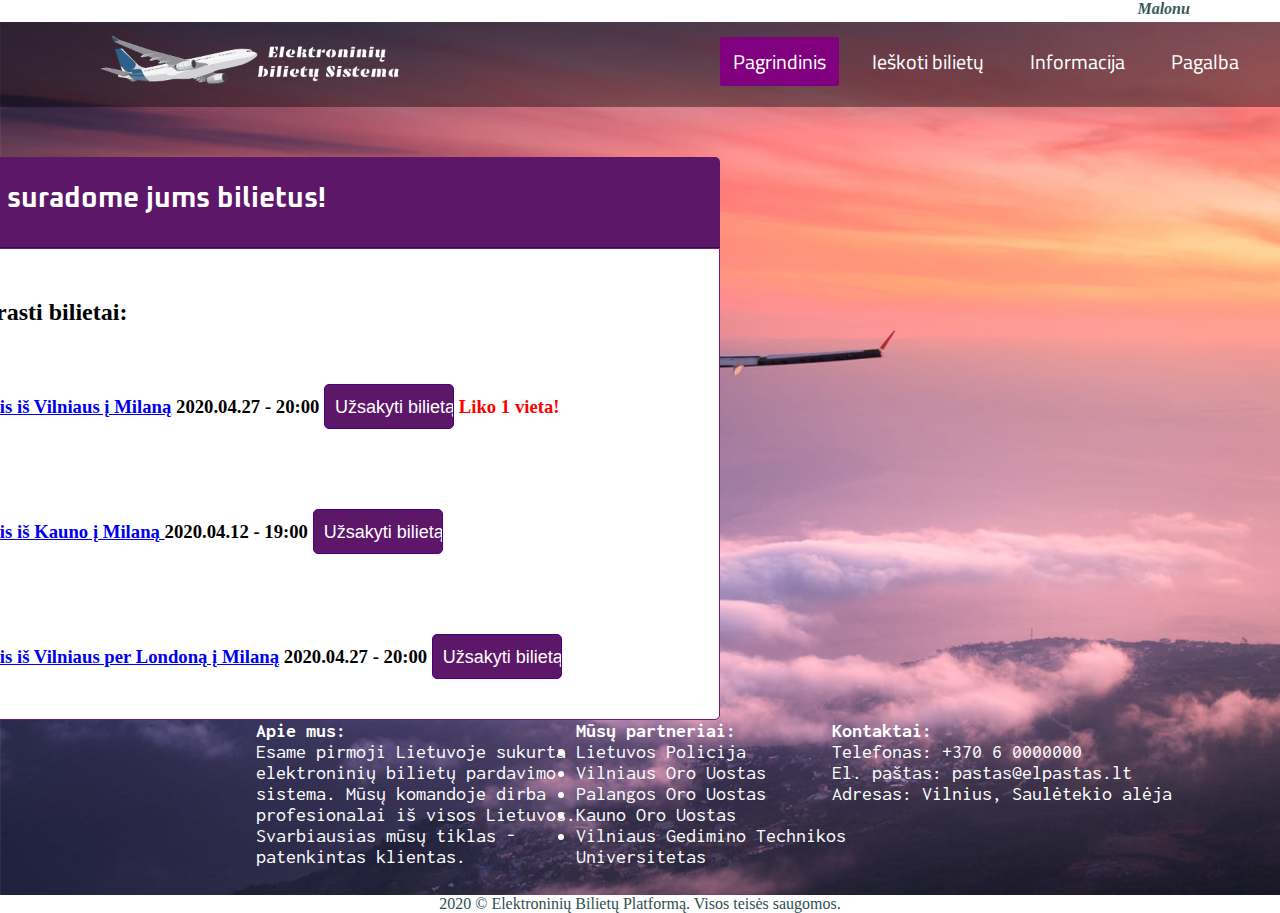
<file: bilietu_sarasas.html>
<!DOCTYPE html>
<html lang="en">
<head>
	<meta charset="UTF-8">
	<title>Bilietų Pardavimo Platforma</title>
	<link rel="stylesheet" href="style.css">
	<link rel="shortcut icon" type="image/png" href="images/plane.ico"/>
	<link rel="stylesheet" href="https://use.fontawesome.com/releases/v5.6.3/css/all.css">
</head>
<body>
<script src="datetime.js"></script>
<div id="fb-root"></div>
<body onload="startTime()">
<marquee behavior="scroll" loop="-1" width="93%"><i><font color="#2F4F4F"><strong><div id="txt"></div></strong></font></i></marquee>

	<div class="wrapper_pultas">
		<nav class="navbar">
			<img class="logo" src="images/logo.png">
			<ul>
				<li><a class="active" href="index.html">Pagrindinis</a></li>
				<li><a href="index.html">Ieškoti bilietų</a></li>
				<li><a href="#">Informacija</a></li>
				<li><a href="pagalba.html">Pagalba</a></li>
			</ul>
		</nav>

		<div class="forma_pultas">
			<div class="header">Mes suradome jums bilietus!</div>
			<form action="skrydis.html">
				<h2>Visi rasti bilietai:</h2></br>
				<h3><ul>
					<li><a href = "#">Skrydis iš Vilniaus į Milaną</a> 2020.04.27 - 20:00  <input color="red" type="submit" value="Užsakyti bilietą "><font color="red">  Liko 1 vieta!</font></li>
					<li><a href = "#">Skrydis iš Kauno į Milaną </a> 2020.04.12 - 19:00  <input color="green" type="submit" value="Užsakyti bilietą "></li>
                    <li><a href = "#">Skrydis iš Vilniaus per  Londoną į Milaną</a> 2020.04.27 - 20:00  <input color="green" type="submit" value="Užsakyti bilietą "></li>

                </ul></h3>
			</form>
		</div>


		<div class="footer1">
			<b>Apie mus:</b></br>Esame pirmoji Lietuvoje sukurta elektroninių bilietų pardavimo sistema. Mūsų komandoje dirba profesionalai iš visos Lietuvos. Svarbiausias mūsų tiklas - patenkintas klientas.
		</div>
		<div class="footer2">
			<b>Mūsų partneriai:</b>
			<ul>
			  <li>Lietuvos Policija</li>
			  <li>Vilniaus Oro Uostas</li>
			  <li>Palangos Oro Uostas</li>
			  <li>Kauno Oro Uostas</li>
			  <li>Vilniaus Gedimino Technikos Universitetas</li>
			</ul>
		</div>
		<div class="footer3">
			<b>Kontaktai:</b></br>Telefonas: +370 6 0000000<br/>
			El. paštas: pastas@elpastas.lt<br/>
			Adresas: Vilnius, Saulėtekio alėja
		</div>
	</div>
	<center><font color="#2F4F4F">2020 © Elektroninių Bilietų Platformą. Visos teisės saugomos.</font></center>
</body>
</html>
</file>
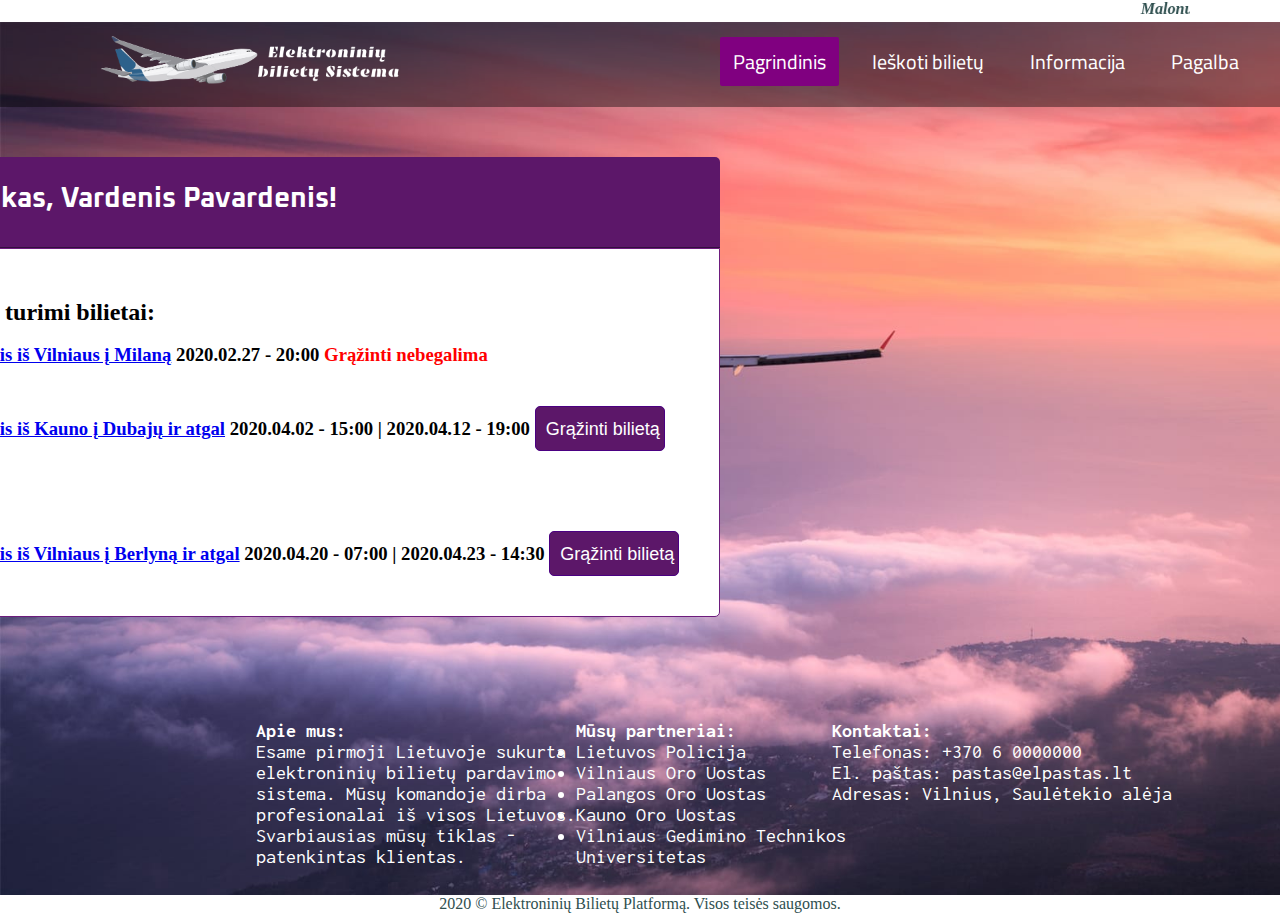
<file: pultas.html>
<!DOCTYPE html>
<html lang="en">
<head>
	<meta charset="UTF-8">
	<title>Bilietų Pardavimo Platforma</title>
	<link rel="stylesheet" href="style.css">
	<link rel="shortcut icon" type="image/png" href="images/plane.ico"/>
	<link rel="stylesheet" href="https://use.fontawesome.com/releases/v5.6.3/css/all.css">
</head>
<body>
<script src="datetime.js"></script>
<div id="fb-root"></div>
<body onload="startTime()">
<marquee behavior="scroll" loop="-1" width="93%"><i><font color="#2F4F4F"><strong><div id="txt"></div></strong></font></i></marquee>

	<div class="wrapper_pultas">
		<nav class="navbar">
			<img class="logo" src="images/logo.png">
			<ul>
				<li><a class="active" href="index.html">Pagrindinis</a></li>
				<li><a href="index.html">Ieškoti bilietų</a></li>
				<li><a href="#">Informacija</a></li>
				<li><a href="pagalba.html">Pagalba</a></li>
			</ul>
		</nav>
			
		<div class="forma_pultas">
			<div class="header">Sveikas, Vardenis Pavardenis!</div>
			<form>
				<h2>Jūsų turimi bilietai:</h2></br>
				<h3><ul>
					<li><a href = "#">Skrydis iš Vilniaus į Milaną</a> 2020.02.27 - 20:00 <font color="red">Grąžinti nebegalima</font></li>
					<li><a href = "#">Skrydis iš Kauno į Dubajų ir atgal</a> 2020.04.02 - 15:00 | 2020.04.12 - 19:00 <input type="submit" value="Grąžinti bilietą"></input></li>
					<li><a href = "#">Skrydis iš Vilniaus į Berlyną ir atgal</a> 2020.04.20 - 07:00 | 2020.04.23 - 14:30 <input type="submit" value="Grąžinti bilietą"></input></li>
				</h3>
			</form>
		</div>


		<div class="footer1">
			<b>Apie mus:</b></br>Esame pirmoji Lietuvoje sukurta elektroninių bilietų pardavimo sistema. Mūsų komandoje dirba profesionalai iš visos Lietuvos. Svarbiausias mūsų tiklas - patenkintas klientas.
		</div>
		<div class="footer2">
			<b>Mūsų partneriai:</b>
			<ul>
			  <li>Lietuvos Policija</li>
			  <li>Vilniaus Oro Uostas</li>
			  <li>Palangos Oro Uostas</li>
			  <li>Kauno Oro Uostas</li>
			  <li>Vilniaus Gedimino Technikos Universitetas</li>
			</ul>  
		</div>
		<div class="footer3">
			<b>Kontaktai:</b></br>Telefonas: +370 6 0000000<br/>
			El. paštas: pastas@elpastas.lt<br/>
			Adresas: Vilnius, Saulėtekio alėja
		</div>
	</div>
	<center><font color="#2F4F4F">2020 © Elektroninių Bilietų Platformą. Visos teisės saugomos.</font></center>
</body>
</html>
</file>
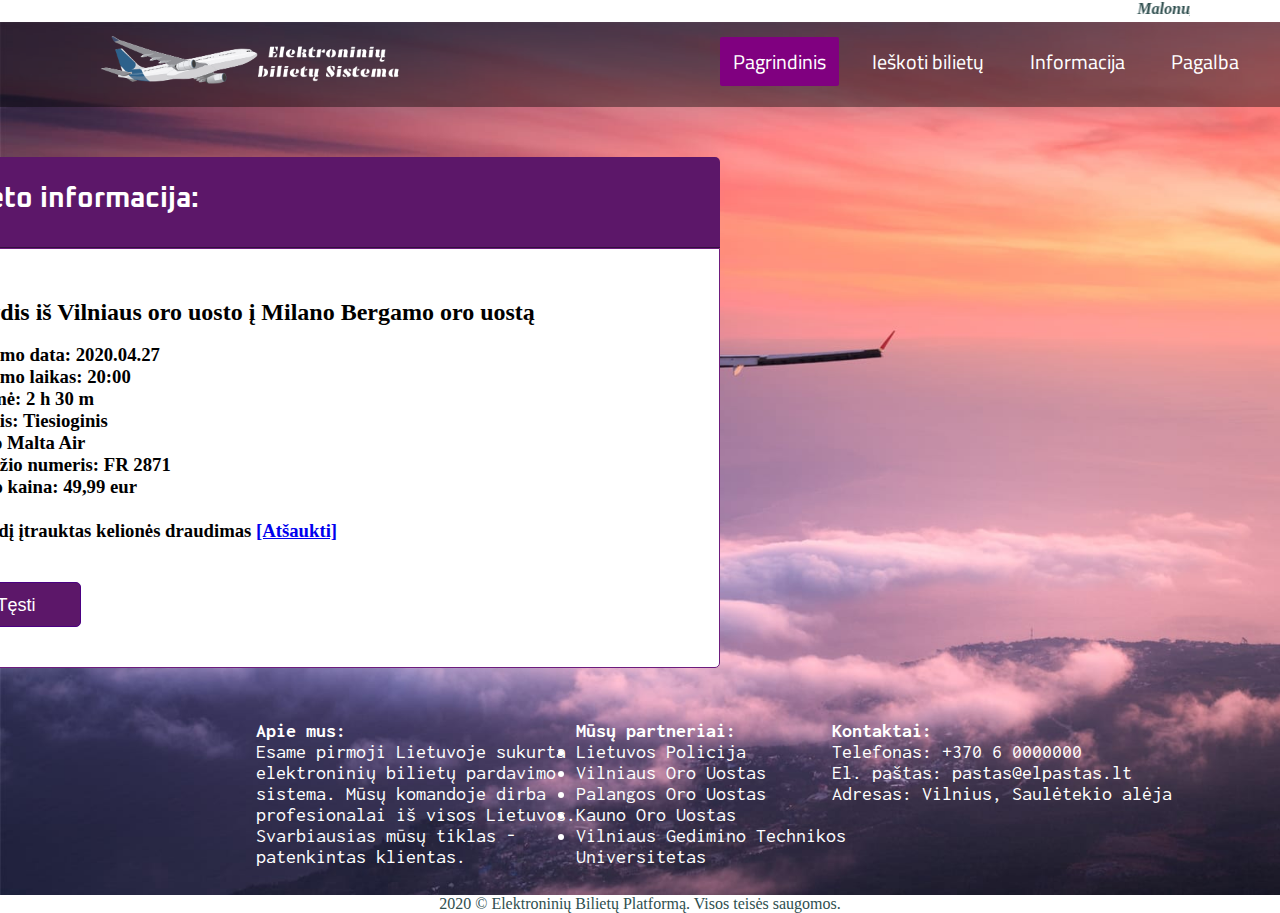
<file: skrydis.html>
<!DOCTYPE html>
<html lang="en">
<head>
	<meta charset="UTF-8">
	<title>Bilietų Pardavimo Platforma</title>
	<link rel="stylesheet" href="style.css">
	<link rel="shortcut icon" type="image/png" href="images/plane.ico"/>
	<link rel="stylesheet" href="https://use.fontawesome.com/releases/v5.6.3/css/all.css">
</head>
<body>
<script src="datetime.js"></script>
<div id="fb-root"></div>
<body onload="startTime()">
<marquee behavior="scroll" loop="-1" width="93%"><i><font color="#2F4F4F"><strong><div id="txt"></div></strong></font></i></marquee>

	<div class="wrapper_pultas">
		<nav class="navbar">
			<img class="logo" src="images/logo.png">
			<ul>
				<li><a class="active" href="index.html">Pagrindinis</a></li>
				<li><a href="index.html">Ieškoti bilietų</a></li>
				<li><a href="#">Informacija</a></li>
				<li><a href="pagalba.html">Pagalba</a></li>
			</ul>
		</nav>

		<div class="forma_pultas">
			<div class="header">Bilieto informacija:</div>
			<form action="apmokejimas.html">
				<h2>Skrydis iš Vilniaus oro uosto į Milano Bergamo oro uostą</h2></br>
				<h3><ul>
					<li>Išvykimo data: 2020.04.27</li> 
					<li>Išvykimo laikas: 20:00</li>
					<li>Trukmė: 2 h 30 m</li>
                    <li>Skrydis: Tiesioginis</li>
                    <li>Vykdo Malta Air</li>
                    <li>Skrydžio numeris: FR 2871</li>
                    <li>Bilieto kaina: 49,99 eur</li>

					</br>Į skrydį įtrauktas kelionės draudimas <a href = "#">[Atšaukti]</a>
                </ul></h3>
    		<input type="submit" value="Tęsti">
			</form>
		</div>


		<div class="footer1">
			<b>Apie mus:</b></br>Esame pirmoji Lietuvoje sukurta elektroninių bilietų pardavimo sistema. Mūsų komandoje dirba profesionalai iš visos Lietuvos. Svarbiausias mūsų tiklas - patenkintas klientas.
		</div>
		<div class="footer2">
			<b>Mūsų partneriai:</b>
			<ul>
			  <li>Lietuvos Policija</li>
			  <li>Vilniaus Oro Uostas</li>
			  <li>Palangos Oro Uostas</li>
			  <li>Kauno Oro Uostas</li>
			  <li>Vilniaus Gedimino Technikos Universitetas</li>
			</ul>
		</div>
		<div class="footer3">
			<b>Kontaktai:</b></br>Telefonas: +370 6 0000000<br/>
			El. paštas: pastas@elpastas.lt<br/>
			Adresas: Vilnius, Saulėtekio alėja
		</div>
	</div>
	<center><font color="#2F4F4F">2020 © Elektroninių Bilietų Platformą. Visos teisės saugomos.</font></center>
</body>
</html>
</file>
<file: style.css>
@import url('https://fonts.googleapis.com/css?family=Cairo&display=swap');
@import url('https://fonts.googleapis.com/css?family=Oswald&display=swap');
@import url('https://fonts.googleapis.com/css?family=Inconsolata&display=swap');
@import url('https://fonts.googleapis.com/css?family=Oxanium&display=swap');
* {
	padding: 0;
	margin: 0;
}
.wrapper {
	background: url(images/bg.jpg) no-repeat;
	background-size: cover;
	height: 97vh;
}
.wrapper .center {
	position: absolute;
	top: 35%;
	left: 35%;
	transform: translate(-50%, -50%);
	font-family: 'Oswald', sans-serif;
	user-select: none;
}
.footer1 {
	position: absolute;
	top: 80%;
	left: 20%;
	width: 350px;
	color: white;
	font-size: 20px;
	font-family: 'Inconsolata', sans-serif;
}
.footer2 {
	position: absolute;
	top: 80%;
	left: 45%;
	width: 350px;
	color: white;
	font-size: 20px;
	font-family: 'Inconsolata', sans-serif;
}
.footer3 {
	position: absolute;
	top: 80%;
	left: 65%;
	width: 350px;
	color: white;
	font-size: 20px;
	font-family: 'Inconsolata', sans-serif;
}
.center h1 {
	color: white;
	font-size: 60px;
	font-weight: bold;
	width: 900px;
	text-align: center;
}
.center h2 {
	color: white;
	font-size: 50px;
	font-weight: bold;
	width: 885px;
	margin-top: 10px;
	text-align: center;
}
/*
.center .buttons {
	margin: 35px 280px;
}
.buttons button {
	height: 50px;
	width: 150px;
	font-size: 18px;
	font-weight: bold;
	color: white;
	background: purple;
	border: 1px solid #4B0082;
	outline: none;
	cursor: pointer;
	border-radius: 25px;
}
.buttons .btn {
	margin-left: 25px;
}
.buttons button:hover {
	background: #BA55D3;
}*/
.navbar {
	height: 85px;
	width: 100%;
	background: rgba(0,0,0,0.4);
}
.navbar ul {
	float: right;
	margin-right: 20px;
}
.navbar li {
	list-style: none;
	margin: 0 8px;
	display: inline-block;
	line-height: 80px
}
.navbar ul li a {
	text-decoration: none;
	color: white;
	font-size: 20px;
	padding: 6px 13px;
	font-family: 'Cairo', sans-serif;
	transition: .4s;
}
.navbar ul li a.active,
.navbar ul li a:hover {
	background: purple;
	border-radius: 2px;
}
.logo {
	height: auto;
	width: 300px;
	padding: 10px 100px;
}
form input {
	height: 30px;
	width: 35%;
	padding: 0 10px;
	border-radius: 3px;
	border: 1px solid silver;
	font-size: 18px;
	outline: none;
}
form input[type="submit"] {
	width: 175px;
	border: 1px solid #4B0082;
	margin-top: 40px
	margin-bottom: 40px;
	color: white;
	cursor: pointer;
	border-radius: 45px;
	border-radius: 5px;
	background: purple;
}
form input[type="submit"]:hover {
	background: #BA55D3;
}
.forma {
	right: 20%;
	width: 430px;
	margin: 50px auto;
	position: relative;

}
.forma .header {
	color: white;
	font-size: 28px;
	font-family: 'Oxanium', sans-serif;
	font-weight: bold;
	background: #5c1769;
	padding: 25px 0 30px 25px;
	border-bottom: 1px solid #340e3f;
	border-radius: 5px 5px 0 0;
}
.forma form {
	position: absolute;
	background: white;
	width: 100%;
	padding: 50px 10px 0 30px;
	box-sizing: border-box;
	border: 1px solid #6d1c7d;
	border-radius: 0 0 5px 5px;
}
.forma input {
	height: 50px;
	width: 90%;
	padding: 0 10px;
	border-radius: 3px;
	border: 1px solid silver;
	font-size: 18px;
	outline: none;
}
.forma textarea {
	margin-top: 10px;
	height: 150px;
	width: 90%;
	padding: 0 10px;
	border-radius: 3px;
	border: 1px solid silver;
	font-size: 18px;
	outline: none;
}
.forma form input[type="password"] {
	margin-top: 10px;
}
.forma form input[type="text"] {
	margin-top: 10px;
}
.forma form input[type='submit'] {
	margin-top: 40px;
	margin-bottom: 40px;
	width: 130px;
	height: 45px;
	color: white;
	cursor: pointer;
	line-height: 45px;
	border-radius: 45px;
	border-radius: 5px;
	background: #5c1769;
}
.forma form i {
	position: absolute;
	font-size: 25px;
	color: grey;
	margin: 15px 0 0 -45px;
}
.forma i.fa-lock {
	margin-top: 35px;
}
.help {
	left: 40%;
	top: 30%;
	position: absolute;
	color: white;
	font-size: 60px;
	font-weight: bold;
	font-family: 'Inconsolata', sans-serif;
	text-align: center;
}




.wrapper_pultas {
	background: url(images/bg_pultas.jpg) no-repeat;
	background-size: cover;
	height: 97vh;
}
.wrapper_pultas .center {
	position: absolute;
	top: 35%;
	left: 35%;
	transform: translate(-50%, -50%);
	font-family: 'Oswald', sans-serif;
	user-select: none;
}

.forma_pultas {
	width: 800px;
	margin: 50px auto;
	position: relative;
	right: 25%;
}
.forma_pultas .header {
	color: white;
	font-size: 28px;
	font-family: 'Oxanium', sans-serif;
	font-weight: bold;
	background: #5c1769;
	padding: 25px 0 30px 25px;
	border-bottom: 1px solid #340e3f;
	border-radius: 5px 5px 0 0;
}
.forma_pultas form {
	position: absolute;
	background: white;
	width: 100%;
	padding: 50px 10px 0 30px;
	box-sizing: border-box;
	border: 1px solid #6d1c7d;
	border-radius: 0 0 5px 5px;
}
.forma_pultas input {
	height: 50px;
	width: 90%;
	padding: 0 10px;
	border-radius: 3px;
	border: 1px solid silver;
	font-size: 18px;
	outline: none;
}
.forma_pultas textarea {
	margin-top: 10px;
	height: 150px;
	width: 90%;
	padding: 0 10px;
	border-radius: 3px;
	border: 1px solid silver;
	font-size: 18px;
	outline: none;
}
.forma_pultas form input[type="password"] {
	margin-top: 20px;
}
.forma_pultas form input[type='submit'] {
	margin-top: 40px;
	margin-bottom: 40px;
	width: 130px;
	height: 45px;
	color: white;
	cursor: pointer;
	line-height: 45px;
	border-radius: 45px;
	border-radius: 5px;
	background: #5c1769;
}
.forma_pultas form i {
	position: absolute;
	font-size: 25px;
	color: grey;
	margin: 15px 0 0 -45px;
}
.forma_pultas i.fa-lock {
	margin-top: 35px;
}
</file>
